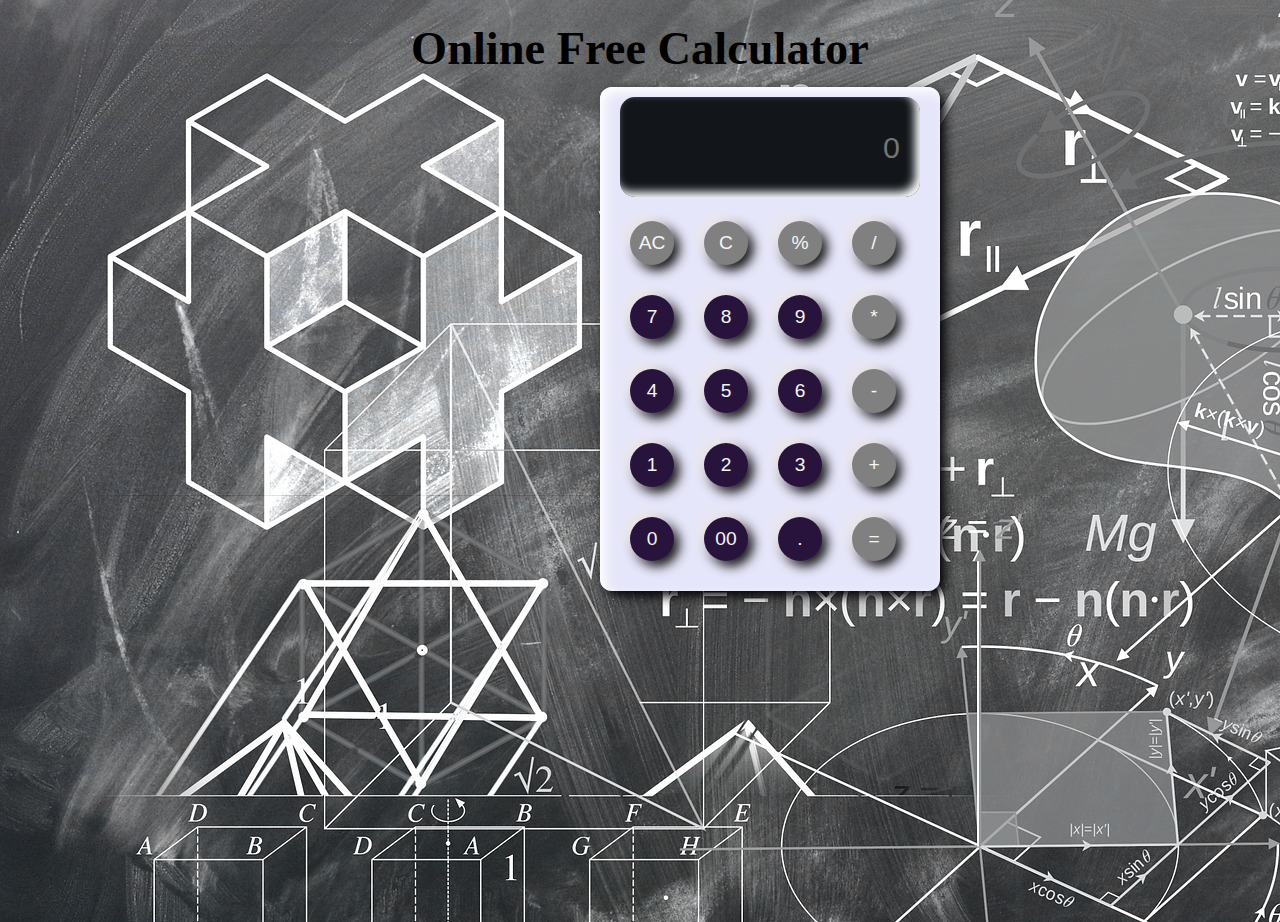
<file: Calculator/index.html>
<!DOCTYPE html>
<html lang="en">
<head>
    <meta charset="UTF-8">
    <meta name="viewport" content="width=device-width, initial-scale=1.0">
    <title>Calculator</title>
    <link rel="stylesheet" href="style.css">
</head>
<body>
    <h2 id="calc">Online Free Calculator</h2>
    <div class="container">
        <input type="text" placeholder="0" class="display"> 
        <div class="buttons">
            <button data-value="AC" class="btn">AC</button>
            <button data-value="css" class="btn">C</button>
            <button data-value="%" class="btn">%</button>
            <button data-value="/" class="btn">/</button>
            <button data-value="7">7</button>
            <button data-value="8">8</button>
            <button data-value="9">9</button>
            <button data-value="*" class="btn">*</button>
            <button data-value="4">4</button>
            <button data-value="5">5</button>
            <button data-value="6">6</button>
            <button data-value="-" class="btn">-</button>
            <button data-value="1">1</button>
            <button data-value="2">2</button>
            <button data-value="3">3</button>
            <button data-value="+" class="btn">+</button>
            <button data-value="0">0</button>
            <button data-value="00">00</button>
            <button data-value=".">.</button>
            <button data-value="=" class="btn">=</button>
        </div>  
    </div>
<script src="javasript.js"></script>
</body>
</html>
</file>
<file: Calculator/style.css>
*{
    margin: 0;
    padding: 0;
}


body{
    height: 100vh;
    background: url(bg.jpg);
}


#calc{
    margin-top: 22px;
    align-items: center;
    font-size: 2.9rem;
    justify-content: center;
    display: flex;
}

.container{
    position: relative;
    max-width: 300px;
    width: 100%;
    border-radius: 12px;
    padding: 10px 20px 20px;
    background-color: lavender;
    box-shadow: inset 5px 5px 12px #ffffff, 5px 5px 12px black;
    display: grid;
    margin-left: 600px;
    align-items: center;
    justify-content: center;
    margin-top: 12px;
}

.display{
    grid-column:span 4;
    height: 60px;
    width: 260px;
    background-color: #12161a;
    box-shadow: inset -5px -5px 10px #ffffff;
    border: none;
    outline: none;
    border-radius: 15px;
    color: grey; 
    font-size: 1.9rem;
    text-align: end;
    margin: auto;
    margin-bottom: 14px;
    padding: 20px;   
}


.buttons{
    display: grid;
    grid-gap: 10px;
    grid-template-columns: repeat(4,1fr);
}

.buttons button{
    height: 44px;
    width: 44px;
    background-color: rgb(40 19 61);
    box-shadow: -5px -5px 12px #ece7e7, 5px 5px 12px black;
    border-radius: 50%;
    border: none;
    margin: 10px;
    font-size: 1.2rem;
    color: whitesmoke;
    cursor:pointer ;
}
.buttons button:hover{
    font-size: x-large;
}

button.btn{
    background-color: grey;
}
</file>
